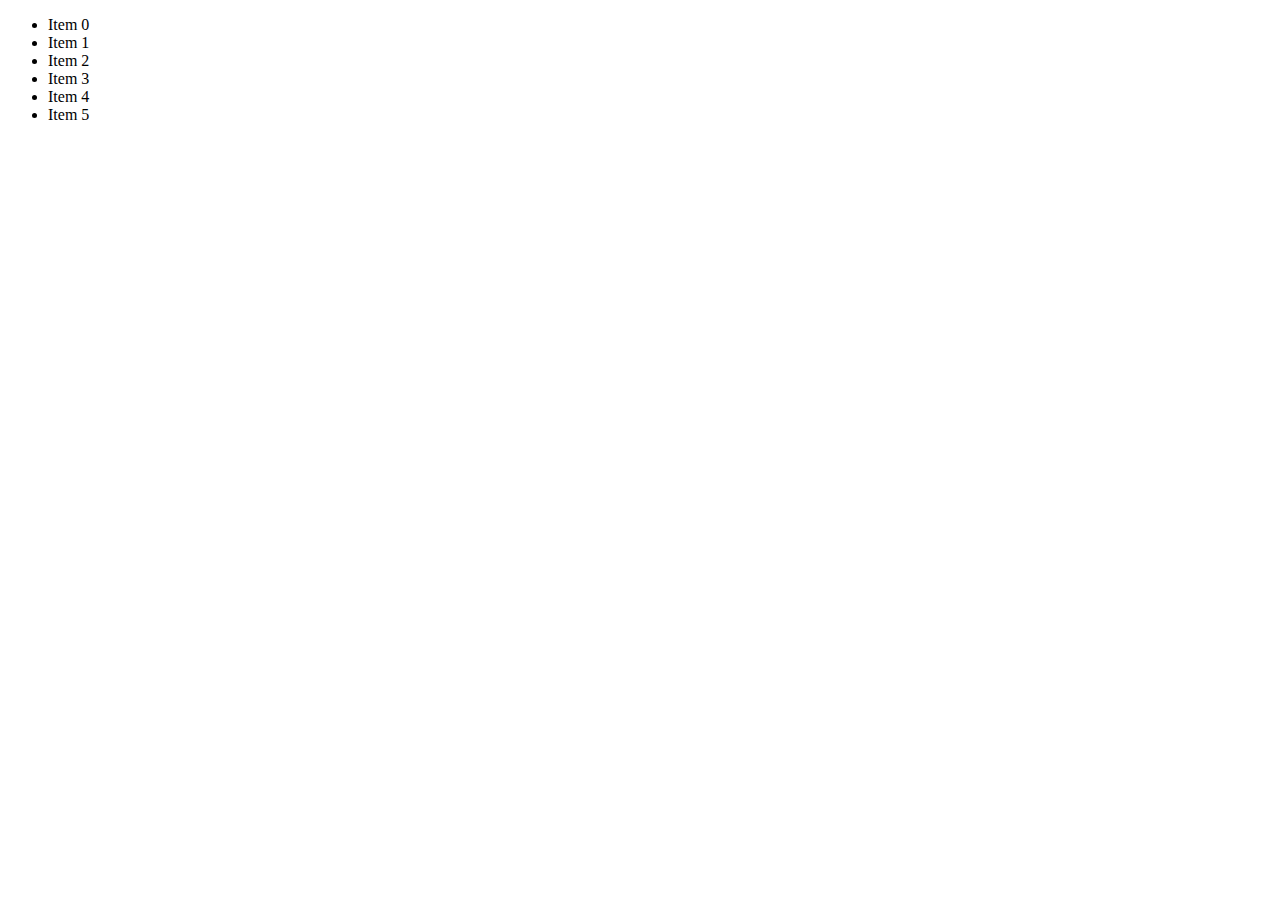
<file: exercicio1/index.html>
<!DOCTYPE html>
<html lang="en">
<head>
    <meta charset="UTF-8">
    <meta http-equiv="X-UA-Compatible" content="IE=edge">
    <meta name="viewport" content="width=device-width, initial-scale=1.0">
    <title>Prática Guiada 1</title>
    <script src="./script.js" defer></script>
</head>
<body>
    <ul id="lista">
        <li>Item 1</li>
        <li>Item 2</li>
        <li>Item 3</li>
        <li>Item 4</li>
      </ul>
</body>
</html>
</file>
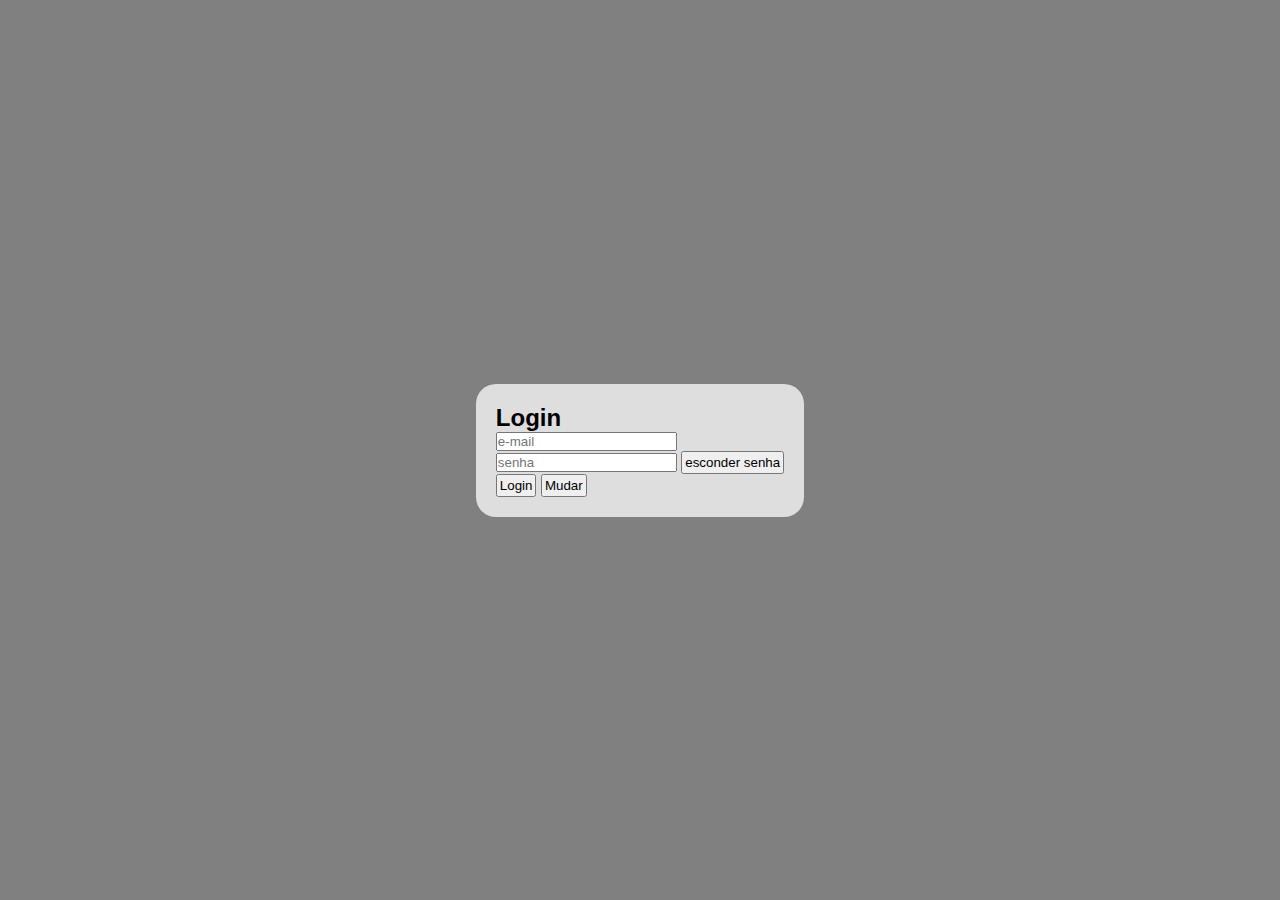
<file: exercicio2/index.html>
<!DOCTYPE html>
<html lang="pt-br">
<head>
    <meta charset="UTF-8">
    <meta http-equiv="X-UA-Compatible" content="IE=edge">
    <meta name="viewport" content="width=device-width, initial-scale=1.0">
    <link rel="stylesheet" href="style.css">
    <script src="script.js" defer></script>
    <title>Prática Guiada 2</title>
</head>
<body>
    <main class="container">
        <form class="light">
          <h2>Login</h2>
          <input type="text" id="email" placeholder="e-mail" />
          <br />
          <input type="text" id="password" placeholder="senha" />
          <button onclick="mudarInputPassword(event)">esconder senha</button>
          <br />
          <button>Login</button>
          <button onclick="alterarModo(event)">Mudar</button>
        </form>
      </main>
</body>
</html>
</file>
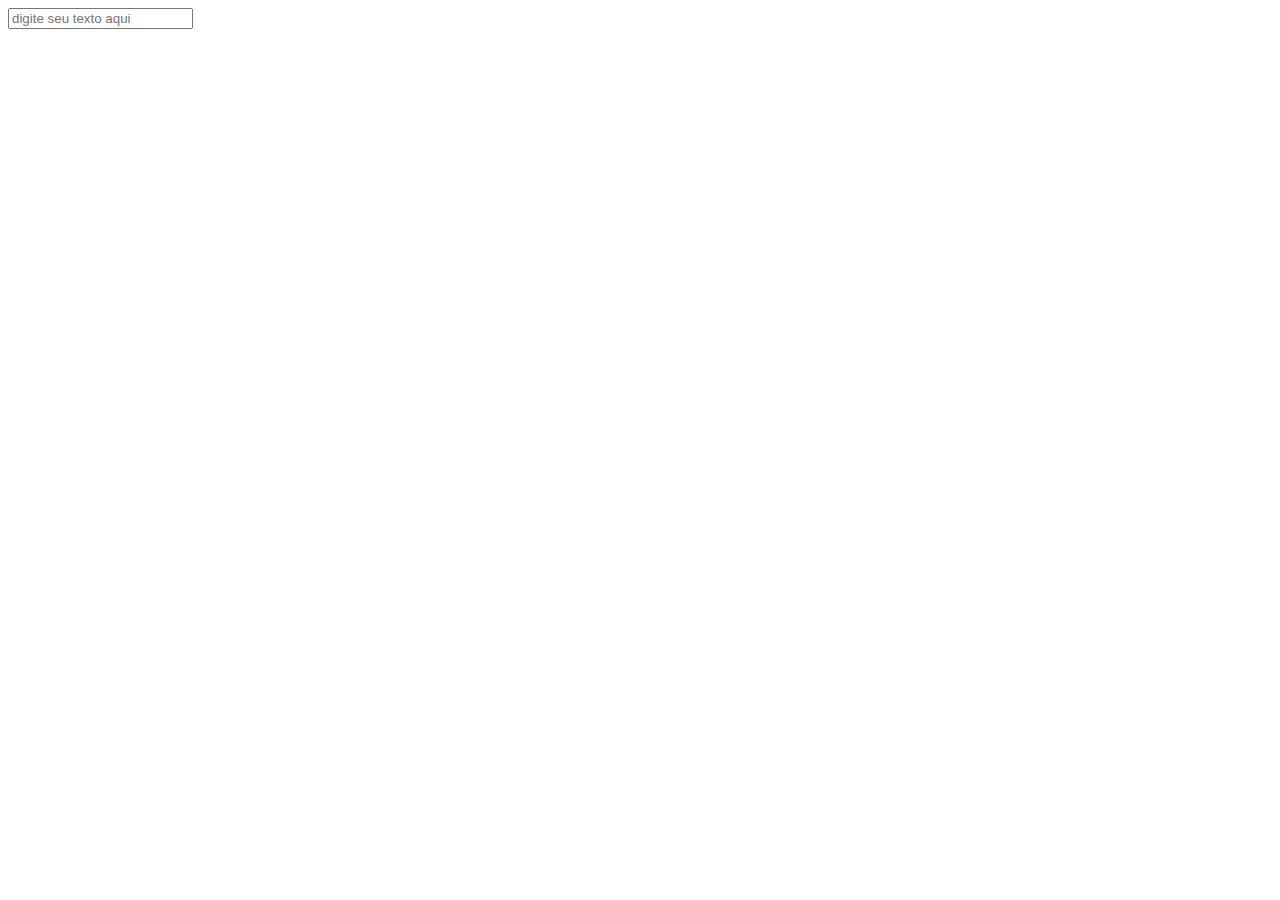
<file: exercicio3/index.html>
<!DOCTYPE html>
<html lang="en">

<head>
    <meta charset="UTF-8">
    <meta http-equiv="X-UA-Compatible" content="IE=edge">
    <meta name="viewport" content="width=device-width, initial-scale=1.0">
    <script src="script.js"></script>
    <title>Prática Guiada 3</title>
</head>

<body>
    <input onclick="verificarTecla(event)"placeholder="digite seu texto aqui" />
    <p id="mensagem"></p>

    

</body>

</html>
</file>
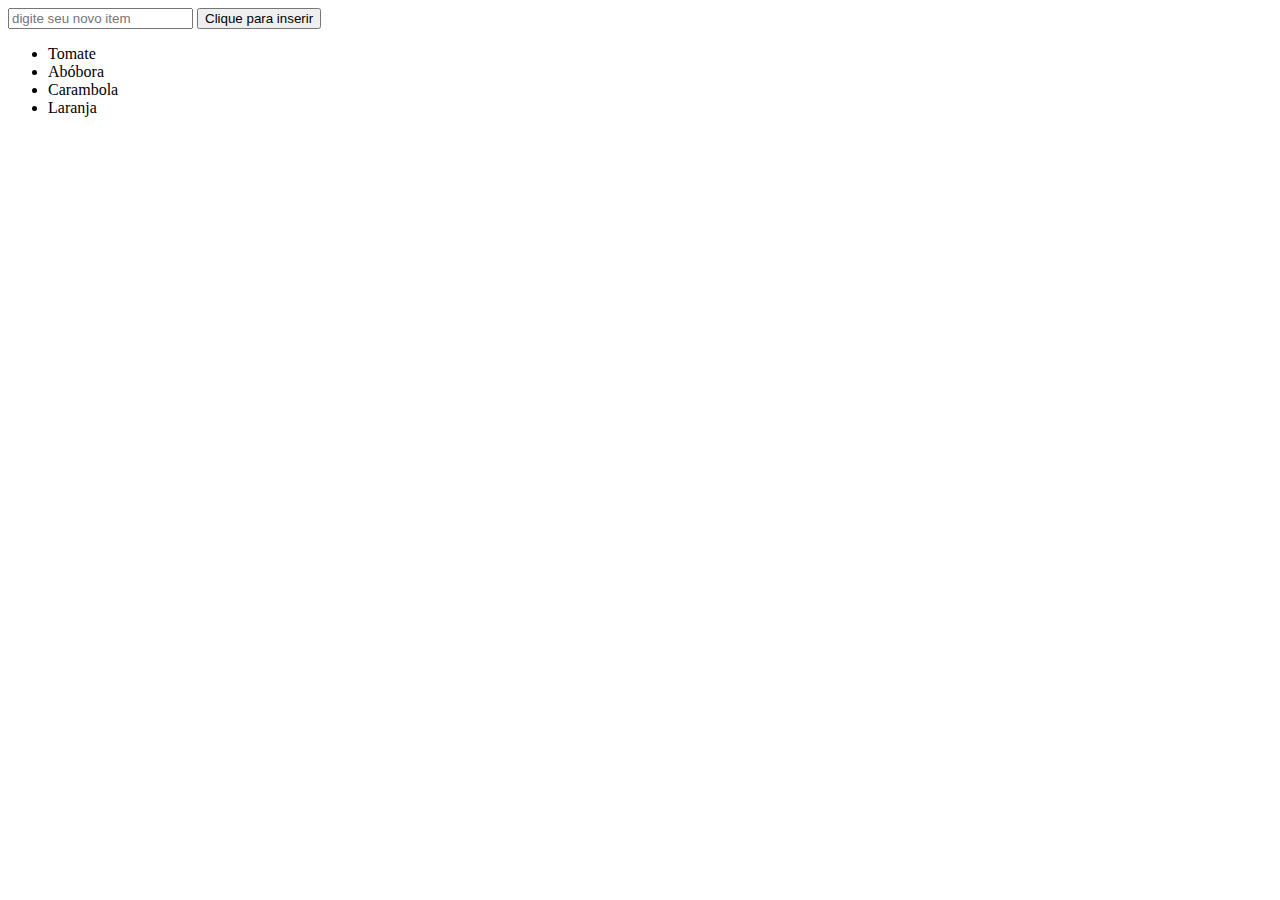
<file: fixacao/index.html>
<!DOCTYPE html>
<html lang="en">

<head>
    <meta charset="UTF-8">
    <meta http-equiv="X-UA-Compatible" content="IE=edge">
    <meta name="viewport" content="width=device-width, initial-scale=1.0">
    <script src="script.js" defer></script>
    <title>Exercício de Fixação</title>
</head>

<body>
    <input id="meu-input" placeholder="digite seu novo item" />
    <button onclick="insereItem(event)" >Clique para inserir</button>

    <ul id="lista">
        <li>Tomate</li>
        <li>Abóbora</li>
        <li>Carambola</li>
        <li>Laranja</li>
    </ul>
</body>

</html>
</file>
<file: exercicio2/style.css>
*{
    padding: 0;
    margin: 0;
    
  }
  
  .container{
    display: flex;
    justify-content: center;
    align-items: center;
    height: 100vh;
    width: 100vw;
    background-color: gray;
  }
  
  form{
    padding: 20px;
    border-radius: 20px;
    font-family: sans-serif;
  }
  
  button{
    padding: 2px;
  }
  
  .light{
    background-color: #dedede;
    color: black;
  }
  
  
  
  .dark{
    background-color: #3f3f3f;
    color: white;
  }
  
  .dark input{
    background-color: #1d1d1d;
    color: white;
  }
  
  .dark button{
    background-color: #8e8e8e;
    color: white;
  }
</file>
